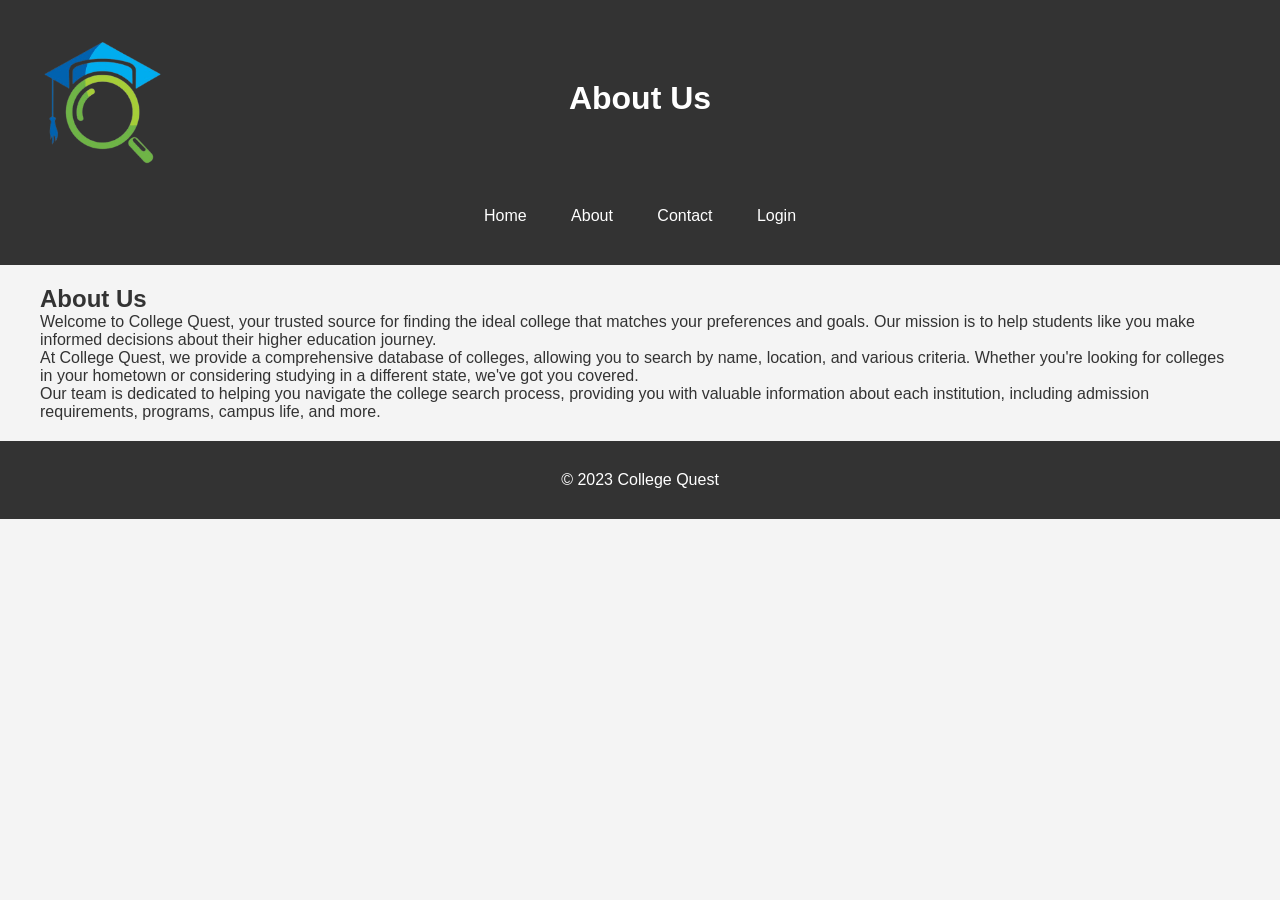
<file: about.html>
<!DOCTYPE html>
<html lang="en">
  <head>
    <meta charset="UTF-8" />
    <meta
      name="viewport"
      content="width=device-width, initial-scale=1.0"
    />
    <title>About Us</title>
    <link
      rel="stylesheet"
      href="styles.css"
    />
  </head>
  <body>
    <header>
      <div class="container">
        <div id="logo">
          <img
            id="logoimg"
            src="images/logob.png"
            alt=""
          />
        </div>
        <h1>About Us</h1>
        <nav>
          <ul>
            <li><a href="index.html">Home</a></li>
            <li><a href="#">About</a></li>
            <li><a href="contact.html">Contact</a></li>
            <li><a href="login.html">Login</a></li>
          </ul>
        </nav>
      </div>
    </header>

    <section class="about">
      <div class="container">
        <h2>About Us</h2>
        <p>
          Welcome to College Quest, your trusted source for finding the ideal
          college that matches your preferences and goals. Our mission is to
          help students like you make informed decisions about their higher
          education journey.
        </p>
        <p>
          At College Quest, we provide a comprehensive database of colleges,
          allowing you to search by name, location, and various criteria.
          Whether you're looking for colleges in your hometown or considering
          studying in a different state, we've got you covered.
        </p>
        <p>
          Our team is dedicated to helping you navigate the college search
          process, providing you with valuable information about each
          institution, including admission requirements, programs, campus life,
          and more.
        </p>
      </div>
    </section>

    <footer>
      <div class="container">
        <p>&copy; 2023 College Quest</p>
      </div>
    </footer>
  </body>
</html>
</file>
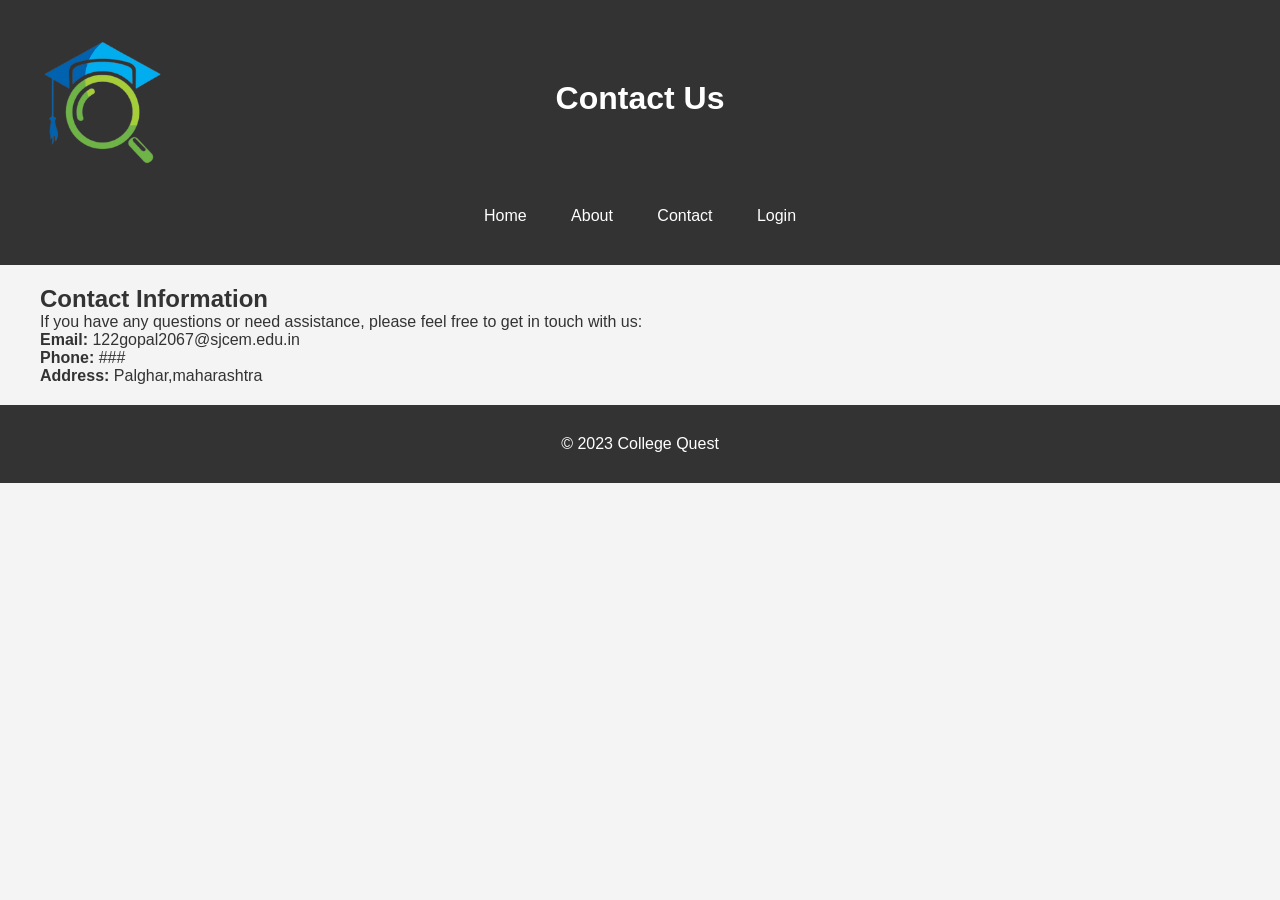
<file: contact.html>
<!DOCTYPE html>
<html lang="en">
  <head>
    <meta charset="UTF-8" />
    <meta
      name="viewport"
      content="width=device-width, initial-scale=1.0"
    />
    <title>Contact College Quest</title>
    <link
      rel="stylesheet"
      href="styles.css"
    />
  </head>
  <body>
    <header>
      <div class="container">
        <div id="logo">
          <img
            id="logoimg"
            src="images/logob.png"
            alt=""
          />
        </div>
        <h1>Contact Us</h1>
        <nav>
          <ul>
            <li><a href="index.html">Home</a></li>
            <li><a href="about.html">About</a></li>
            <li><a href="#">Contact</a></li>
            <li><a href="login.html">Login</a></li>
          </ul>
        </nav>
      </div>
    </header>

    <section class="contact">
      <div class="container">
        <h2>Contact Information</h2>
        <p>
          If you have any questions or need assistance, please feel free to get
          in touch with us:
        </p>

        <div class="contact-details">
          <p><strong>Email:</strong> 122gopal2067@sjcem.edu.in</p>
          <p><strong>Phone:</strong> ###</p>
          <p><strong>Address:</strong> Palghar,maharashtra</p>
        </div>

        
        </form>
      </div>
    </section>

    <footer>
      <div class="container">
        <p>&copy; 2023 College Quest</p>
      </div>
    </footer>
  </body>
</html>
</file>
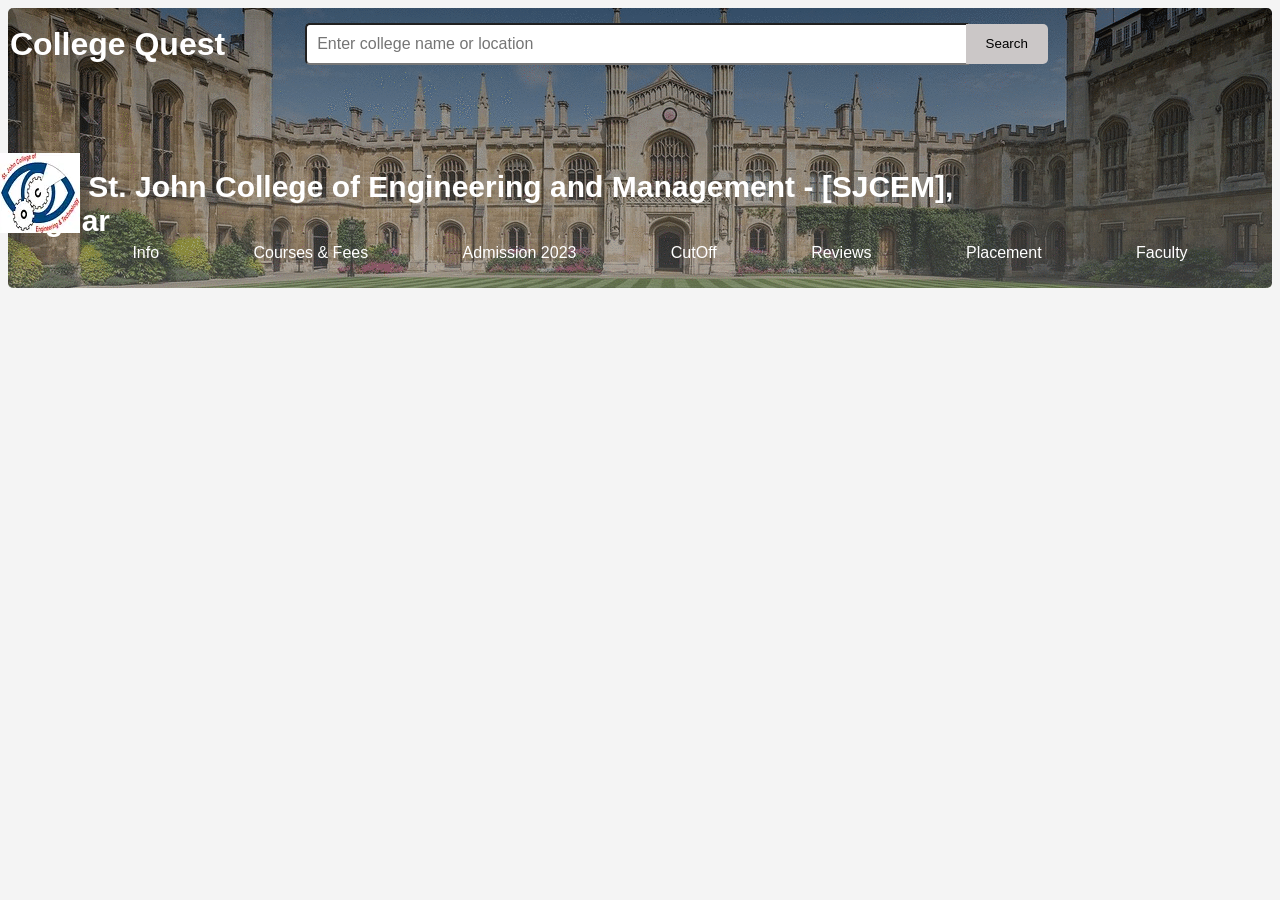
<file: learmore/learnmore.html>
<!DOCTYPE html>
<html lang="en">
  <head>
    <meta charset="UTF-8" />
    <meta
      name="viewport"
      content="width=device-width, initial-scale=1.0"
    />
    <title>College 1 - More Information</title>
    <link
      rel="stylesheet"
      href="learnmore.css"
    />
  </head>
  <body>
    
      <header id="mainhead-desktop">
        <div class="container">
          <div id="logo">
            <img
              id="logoimg"
              src="logob.png"
              alt=""
            />
          </div>
          
          <h1>College Quest</h1>
          <div id="hero"><form>
            <input
              type="text"
              placeholder="Enter college name or location"
            />
            <button type="submit">Search</button>
          </form></div>
          <nav id="collegename">
            <img src="st.johnimage.webp" alt="">
          <b>St. John College of Engineering and Management - [SJCEM], Palghar</b></nav>
        </div>
          <nav>
            <ul>
              <li><a href="#" class="active">Info</a></li>
  
              <li><a href="#">Courses & Fees</a></li>
              <li><a href="#">Admission 2023</a></li>
              
              <li><a href="#">CutOff</a></li>
              <li><a href="#">Reviews</a></li>
              <li><a href="#">Placement</a></li>
              <li><a href="#">Faculty</a></li>
            </ul>
          </nav>
        </div>
     
      </header>
      <header id="mainhead-mobile">
        <div class="container">
          <div id="logo">
            <img
              id="logoimg"
              src="logob.png"
              alt=""
            />
          </div>
          
          
          <h1>College Quest</h1>
          <div id="hero"><form>
            <input
              type="text"
              placeholder="Enter college name or location"
            />
            <button type="submit">Search</button>
          </form></div>
        
          
            <ul>
              <li><a href="#">Home</a></li>
  
              <li><a href="about.html">About</a></li>
              <li><a href="contact.html">Contact</a></li>
              <li><a href="loginpage/login.html">Login</a></li>
            </ul>
          </nav>
        </div>
     
      </header>
   
    
    
  </body>
</html>
</file>
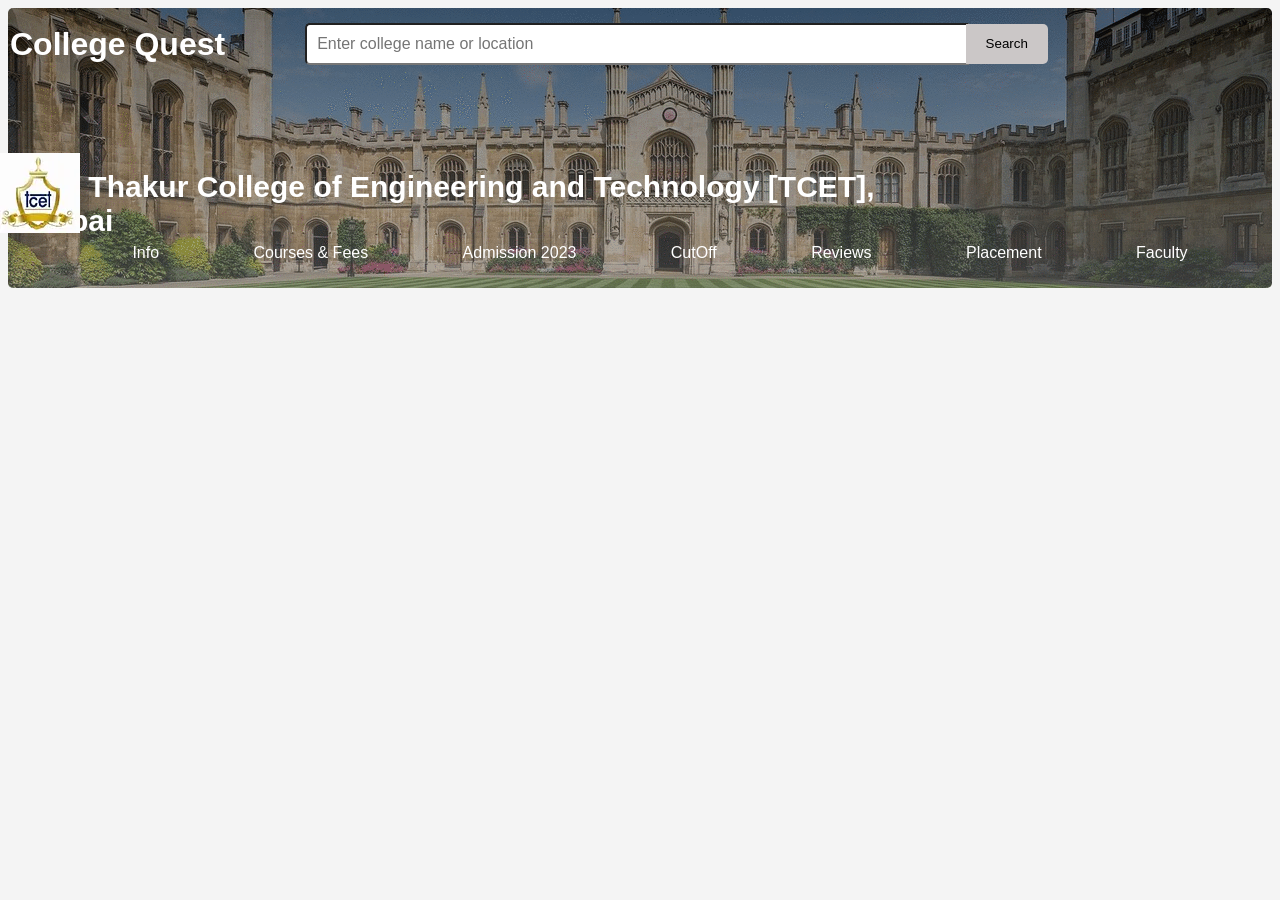
<file: learmore/learnmore2.html>
<!DOCTYPE html>
<html lang="en">
  <head>
    <meta charset="UTF-8" />
    <meta
      name="viewport"
      content="width=device-width, initial-scale=1.0"
    />
    <title>College 1 - More Information</title>
    <link
      rel="stylesheet"
      href="learnmore.css"
    />
  </head>
  <body>
    
      <header id="mainhead-desktop">
        <div class="container">
          <div id="logo">
            <img
              id="logoimg"
              src="logob.png"
              alt=""
            />
          </div>
          
          <h1>College Quest</h1>
          <div id="hero"><form>
            <input
              type="text"
              placeholder="Enter college name or location"
            />
            <button type="submit">Search</button>
          </form></div>
          <nav id="collegename">
            <img src="thakurimg.webp" alt="">
          <b>Thakur College of Engineering and Technology [TCET], Mumbai</b></nav>
        </div>
          <nav>
            <ul>
              <li><a href="#" class="active">Info</a></li>
  
              <li><a href="#">Courses & Fees</a></li>
              <li><a href="#">Admission 2023</a></li>
              
              <li><a href="#">CutOff</a></li>
              <li><a href="#">Reviews</a></li>
              <li><a href="#">Placement</a></li>
              <li><a href="#">Faculty</a></li>
            </ul>
          </nav>
        </div>
     
      </header>
      <header id="mainhead-mobile">
        <div class="container">
          <div id="logo">
            <img
              id="logoimg"
              src="logob.png"
              alt=""
            />
          </div>
          
          
          <h1>College Quest</h1>
          <div id="hero"><form>
            <input
              type="text"
              placeholder="Enter college name or location"
            />
            <button type="submit">Search</button>
          </form></div>
        
          
            <ul>
              <li><a href="#">Home</a></li>
  
              <li><a href="about.html">About</a></li>
              <li><a href="contact.html">Contact</a></li>
              <li><a href="loginpage/login.html">Login</a></li>
            </ul>
          </nav>
        </div>
     
      </header>
   
    
    
  </body>
</html>
</file>
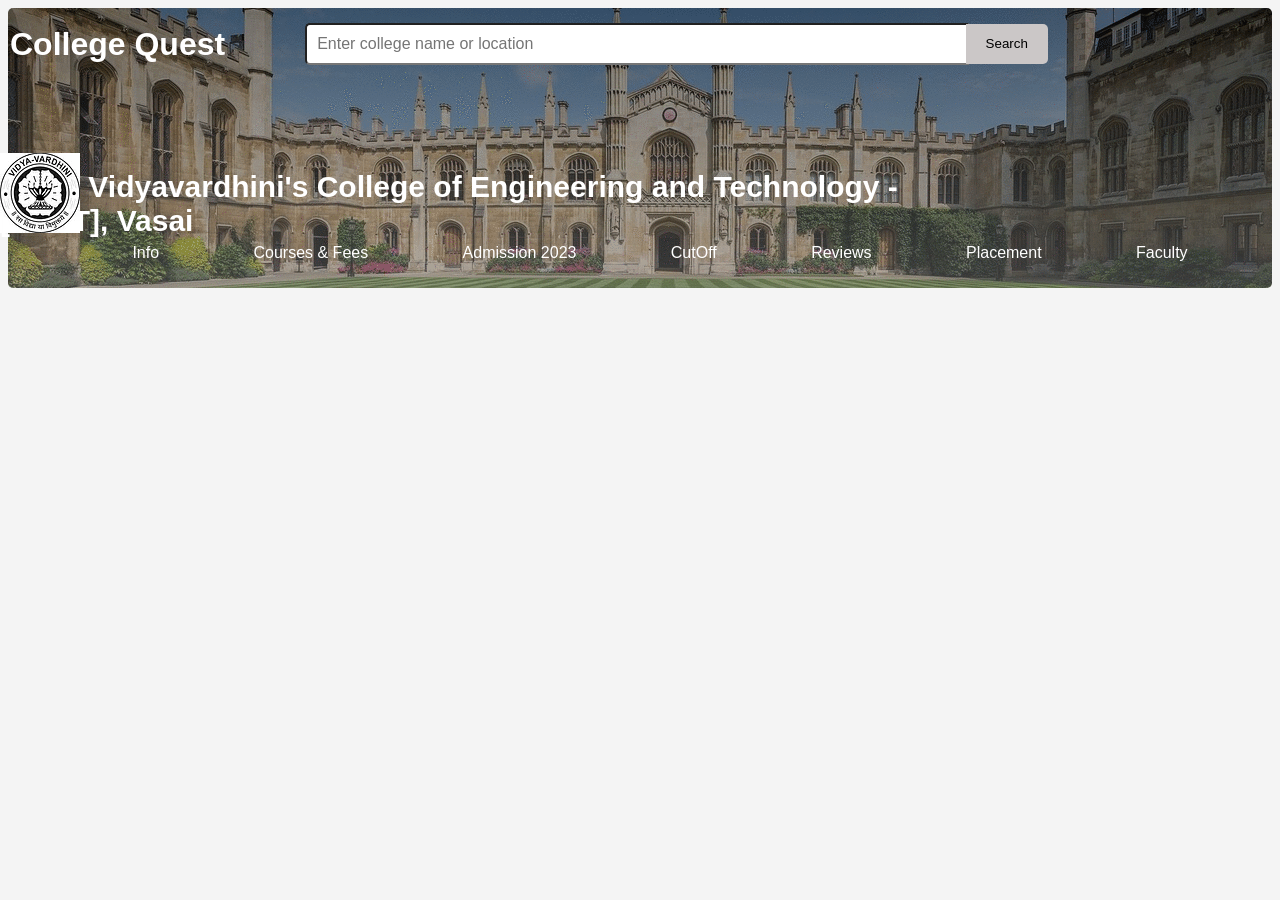
<file: learmore/learnmore3.html>
<!DOCTYPE html>
<html lang="en">
  <head>
    <meta charset="UTF-8" />
    <meta
      name="viewport"
      content="width=device-width, initial-scale=1.0"
    />
    <title>College 1 - More Information</title>
    <link
      rel="stylesheet"
      href="learnmore.css"
    />
  </head>
  <body>
    
      <header id="mainhead-desktop">
        <div class="container">
          <div id="logo">
            <img
              id="logoimg"
              src="logob.png"
              alt=""
            />
          </div>
          
          <h1>College Quest</h1>
          <div id="hero"><form>
            <input
              type="text"
              placeholder="Enter college name or location"
            />
            <button type="submit">Search</button>
          </form></div>
          <nav id="collegename">
            <img src="vartakimg.webp" alt="">
          <b>Vidyavardhini's College of Engineering and Technology - [VCET], Vasai</b></nav>
        </div>
          <nav>
            <ul>
              <li><a href="#" class="active">Info</a></li>
  
              <li><a href="#">Courses & Fees</a></li>
              <li><a href="#">Admission 2023</a></li>
              
              <li><a href="#">CutOff</a></li>
              <li><a href="#">Reviews</a></li>
              <li><a href="#">Placement</a></li>
              <li><a href="#">Faculty</a></li>
            </ul>
          </nav>
        </div>
     
      </header>
      <header id="mainhead-mobile">
        <div class="container">
          <div id="logo">
            <img
              id="logoimg"
              src="logob.png"
              alt=""
            />
          </div>
          
          
          <h1>College Quest</h1>
          <div id="hero"><form>
            <input
              type="text"
              placeholder="Enter college name or location"
            />
            <button type="submit">Search</button>
          </form></div>
        
          
            <ul>
              <li><a href="#">Home</a></li>
  
              <li><a href="about.html">About</a></li>
              <li><a href="contact.html">Contact</a></li>
              <li><a href="loginpage/login.html">Login</a></li>
            </ul>
          </nav>
        </div>
     
      </header>
   
    
    
  </body>
</html>
</file>
<file: styles.css>
body,
h1,
h2,
h3,
p,
ul,
li {
  margin: 0;
  padding: 0;
}
#logo {
  display: flex;
  justify-content: flex-start;
}
#logoimg {
  height: 130px;
  width: 130px;
}
@media (max-width: 450px) {
  #logoimg {
    position: absolute;
    height: 50px;
    width: 50px;
    top: 30px;
  }
  header h1 {
    position: relative;
    top: 1px;
  }
  nav ul {
    position: relative;
    top: 30px;
    right: 0px;
    display: flex;
  }
}

body {
  font-family: Arial, sans-serif;
  background-color: #f4f4f4;
  color: #333;
}

.container {
  max-width: 1200px;
  margin: 0 auto;
  padding: 20px;
}

header {
  background-color: #333;
  color: #fff;
  text-align: center;
  padding: 20px 0;
}

header h1 {
  font-size: 2em;
  position: relative;
  bottom: 10vh;
}

nav ul {
  list-style-type: none;
}

nav li {
  display: inline;
  margin: 0 20px;
}

nav a {
  text-decoration: none;
  color: #fff;
}

nav a:hover {
  text-decoration: underline;
}

.hero {
  background-image: url("images/bgnew.svg");
  background-size:cover;
  background-position: center;
  color: #fff;
  text-align: center;
  padding: 100px 0;
}

.hero h2 {
  font-size: 2.5em;
  color: #555;
}

.hero p {
  font-size: 1.2em;
  margin: 20px 0;
  color: #555;
}

.hero form {
  display: flex;
  justify-content: center;
  margin-top: 20px;
}

.hero input[type="text"] {
  width: 60%;
  padding: 10px;
  font-size: 1em;
}

.hero button {
  padding: 10px 20px;
  background-color: #333;
  color: #fff;
  border: none;
  cursor: pointer;
}

.hero button:hover {
  background-color: #555;
}

.featured-colleges {
  padding: 40px 0;
}

.college-card {
 
 
  background-color: #fff;
  
  box-shadow: 0 2px 4px rgba(0, 0, 0, 0.1);
  text-align: center;
  padding: 20px;
  margin: 20px;
}

.college-card img {
  max-width: 100%;
  height: auto;
  position: relative;
  left: 3vw;
  top: 3vh;
 
}

.college-card h3 {
  font-size: 1.5em;
  font-size: 25px;
}

.college-card p {
  margin: 5px ;
}

.college-card a {
  text-decoration: none;
  color: #333;
  font-weight: bold;
  
}

.college-card a:hover {
  text-decoration: underline;
}

.flexdiv{
  display: flex;

}
.course{
  position: relative;
  top: 50px;
  
  left: 38px;
  display: flex
  
 
}

.flexdiv h3{
  position: relative;
  padding: 20px;
  left: 4vw;
  top: 2vw;

}
.rate {
  float: left;
  height: 46px;
  padding: 0 10px;
}
.rate:not(:checked) > input {
  position:absolute;
  top:-9999px;
}
.rate:not(:checked) > label {
  float:right;
  width:1em;
  overflow:hidden;
  white-space:nowrap;
  cursor:pointer;
  font-size:30px;
  color:#ccc;
}
.rate:not(:checked) > label:before {
  content: '★ ';
}
.rate > input:checked ~ label {
  color: #ffc700;
}
.rate:not(:checked) > label:hover,
.rate:not(:checked) > label:hover ~ label {
  color: #deb217;
}
.rate > input:checked + label:hover,
.rate > input:checked + label:hover ~ label,
.rate > input:checked ~ label:hover,
.rate > input:checked ~ label:hover ~ label,
.rate > label:hover ~ input:checked ~ label {
  color: #c59b08;
}
.rate-pos{
  position: relative;
  left: 60vw;
  bottom:30px;

  
}
.flexdiv2 a{
  position: relative;
  right: 80px;
}
@media (max-width: 450px) {

  .college-card {
 
    position: relative;
    right:25px;
    background-color: #fff;
    height:25vh;
    width:88vw;
    box-shadow: 0 2px 4px rgba(0, 0, 0, 0.1);
    text-align: center;
    padding: 10px;
    margin: 20px;
  }
  .college-card img{
    position: relative;
    width: 60px;
    height: 60px;
    bottom: 30px;
  }

  .college-card h3 {
    position: relative;
    font-size: 17px;
    top: -8px;
    
  }
  .location{
    
    display: none;
  }
 
  .course{
    position: relative;
    
    
  }
  .college-card a {
    position: relative;
    left: 80px;
    top: 15px;
  }
  .rate {
   display: none;
  }

}












footer {
  background-color: #333;
  color: #fff;
  text-align: center;
  padding: 10px 0;
}
/*Swiper*/
@media (max-width: 450px) {
  .swiper {
    position: relative;
    top: 20px;
    width: 320px;
    height: 300px;
  }

  .swiper-slide {
    display: flex;
    flex-direction: column;
    align-items: center;
    justify-content: center;
    position: relative;
  }

  .swiper-slide img {
    display: block;
    width: 100%;
  }
}
@media screen and (min-width: 450px) {
  #mainswiper-mobile {
    display: none;
  }
}

/*
@media only screen and (min-width: 769px) {
  .swiper-slide:first-child {
    transition: transform 100ms;
  }

  .swiper-slide:first-child img {
    transition: box-shadow 500ms;
  }

  .swiper-slide.swiper-slide-active:first-child {
    transform: translateX(50%);
    z-index: 2;
  }

  .swiper-slide.swiper-slide-active:first-child img {
    box-shadow: 0px 32px 80px rgba(0, 0, 0, 0.35);
  }

  .swiper-slide:nth-child(2) {
    transition: transform 100ms;
  }

  .swiper-slide.swiper-slide-next:nth-child(2) {
    transform: translateX(55%);
    z-index: 1;
  }

  .swiper[dir="rtl"] .swiper-slide.swiper-slide-active:first-child {
    transform: translateX(-50%);
  }

  .swiper[dir="rtl"] .swiper-slide.swiper-slide-next:nth-child(2) {
    transform: translateX(-55%);
  }
}
*/
/*slidercontain
.slidertitle {
  display: flex;
  justify-content: top;
  
 
}
.slidertitle img {
  width: 30px;
  height: 30px;
}*/
@media screen and (max-width: 450px) {
  #mainswiper-desktop {
    display: none;
  }
}

@media screen and (min-width: 500px) {
  .swiper {
    width: 1200px;
    height: 300px;
  }

  .swiper-slide {
    display: flex;
    flex-direction: column;
    align-items: center;
    justify-content: center;
    position: relative;
  }

  .swiper-slide img {
    display: block;
    width: 100%;
  }
  .icon {
    display: flex;
    justify-content: top;
  }
  .icon img {
    width: 50px;
    border-radius: 50%;
  }
  .desktopdiv {
    display: flex;
    justify-content: top;
    text-decoration: none;
  }
}
</file>
<file: learmore/learnmore.css>
li {
  margin: 0;
  padding: 0;
}
#logo {
  display: flex;
  justify-content: flex-start;
}
#logoimg {
  height: 50px;
  width: 50px;
  position: relative;
  right: 100px;
}
@media (max-width: 450px) {
  #logoimg {
    position: absolute;
    height: 50px;
    width: 50px;
    top: 30px;
  }
  header h1 {
    position: relative;
    top: 1px;
  }
  nav ul {
    position: relative;
    top: 30px;
    right: 0px;
    display: flex;
  }
}
body {
  font-family: Arial, sans-serif;
  background-color: #f4f4f4;
  color: #333;
}

.container {
  max-width: 1200px;
  margin: 0 auto;
  padding: 5px;
  display: flex;
  height: 200px;
}
#mainhead-desktop {
  background: url(gradientimage.gif);
  border-radius: 5px;
}

header {
  color: #fff;
  text-align: left;
  padding: 10px;
}

header h1 {
  font-size: 2em;
  position: relative;
  bottom: 2vh;
  right: 80px;
}

nav ul {
  list-style-type: none;
  display: flex;
  justify-content: space-evenly;
}

nav li {
  display: inline;
  margin: 0 20px;
 
}

nav ul li a {
  text-decoration: none;
  color: #ffffff;
}
/*
nav ul li .active {
  background-color: #ffffff;
}
nav ul li .active a {
  color: #333;
}
*/
nav a:hover {
  text-decoration: underline;
}

#hero input[type="text"] {
  width: 50vw;
  padding: 10px;
  font-size: 1em;
  border-radius: 5px 0px 0px 5px;
}

#hero button {
  height: 40px;
  padding: 10px 20px;
  background-color: #cbc7c7;
  color: #000000;
  border: none;
  cursor: pointer;
  position: relative;
  right: 8px;
  bottom: 1px;
  border-radius: 0px 5px 5px 0px;
}
#collegename {
  position: absolute;
  top: 13vh;
  right: 25vw;
  font-weight: 900vw;
  font-size: 30px;
}
#collegename img {
  position: relative;
  top: 4vh;
}
@media screen and (max-width: 450px) {
  #mainhead-desktop {
    display: none;
  }
}
@media (max-width: 450px) {
  header {
    background-color: #333;
    color: #fff;
    text-align: center;
    padding: 20px;
  }
  #logoimg {
    position: absolute;
    height: 50px;
    width: 50px;
    top: 25px;
    right: 75vw;
  }
  #mainhead-mobile {
    height: 5vh;
  }
  #mainhead-mobile h1 {
    position: absolute;
    display: block;
    top: 12px;
    left: 95px;
  }
}

@media screen and (min-width: 450px) {
  #mainhead-mobile {
    display: none;
  }
}
</file>
